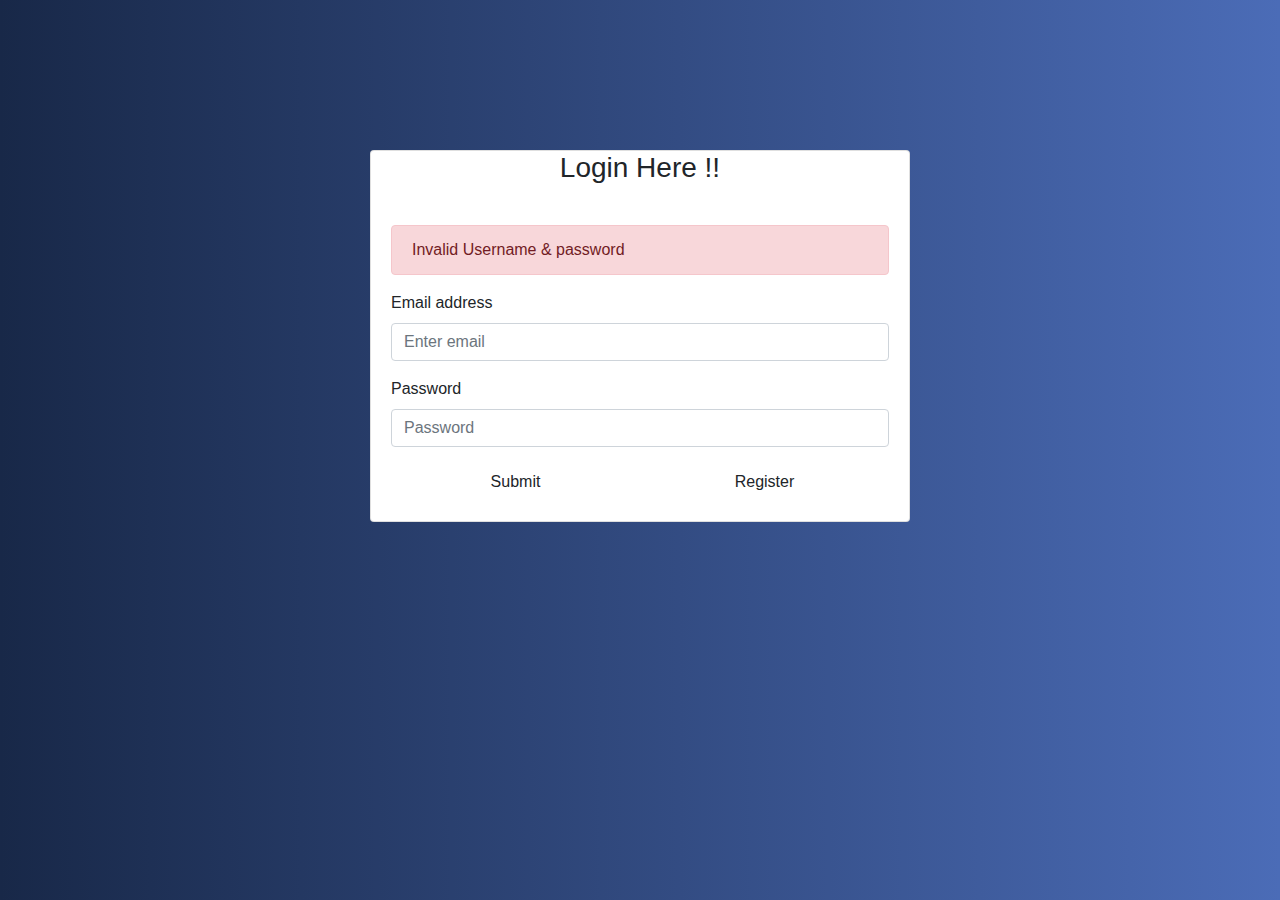
<file: src/main/resources/templates/login.html>
<!DOCTYPE html>
<!--
To change this license header, choose License Headers in Project Properties.
To change this template file, choose Tools | Templates
and open the template in the editor.
-->
<html  xmlns="http://www.w3.org/1999/xhtml" xmlns:th="http://www.thymeleaf.org">

    <head>
        <title>Login Page</title>
        <meta http-equiv="Content-Type" content="text/html; charset=UTF-8" />
        <link rel="stylesheet" href="https://maxcdn.bootstrapcdn.com/bootstrap/4.5.2/css/bootstrap.min.css">
            <script src="https://ajax.googleapis.com/ajax/libs/jquery/3.5.1/jquery.min.js"></script>
            <script src="https://cdnjs.cloudflare.com/ajax/libs/popper.js/1.16.0/umd/popper.min.js"></script>
            <script src="https://maxcdn.bootstrapcdn.com/bootstrap/4.5.2/js/bootstrap.min.js"></script>
            <link rel="styleSheet" type="text/css" th:href="@{style1.css}" />
    </head>

    <body style="background: #4b6cb7;  /* fallback for old browsers */
          background: -webkit-linear-gradient(to right, #182848, #4b6cb7);  /* Chrome 10-25, Safari 5.1-6 */
          background: linear-gradient(to right, #182848, #4b6cb7); /* W3C, IE 10+/ Edge, Firefox 16+, Chrome 26+, Opera 12+, Safari 7+ */">
        <div class="container">
            <div class="row">
                <div class="col-md-6 offset-3" style="margin-top: 150px">
                    <div class="card singal-price">
                        <div class="card-title">
                            <div></div>
                            <h3 class="text-center">Login Here !!</h3>
                        </div>
                        <div class="card-body">
                            <form th:action="@{/home}" method="post" th:object="${login}">
                                <div th:if="${param.error}">
                                    <div class="alert alert-danger">Invalid Username & password</div>
                                </div>
                                <div class="form-group">
                                    <label for="exampleInputEmail1">Email address</label>
                                    <input type="email" class="form-control" name="username" id="exampleInputEmail1" aria-describedby="emailHelp" placeholder="Enter email" required>
                                </div>
                                <div class="form-group">
                                    <label for="exampleInputPassword1">Password</label>
                                    <input type="password" class="form-control" name="password" id="exampleInputPassword1" placeholder="Password" required>
                                </div>
                                <div class="container text-center">
                                    <div class="row">
                                        <div class="col-md-6">
                                            <button type="submit" class="btn btn-grad">Submit</button>
                                        </div>
                                        <div class="col-md-6">
                                            <a type="submit" th:href="@{/register}" class="btn btn-grads">Register</a>
                                        </div>
                                    </div>
                                </div>
                            </form>
                        </div>
                    </div>
                </div> 
            </div>
        </div>
    </body>

</html>
</file>
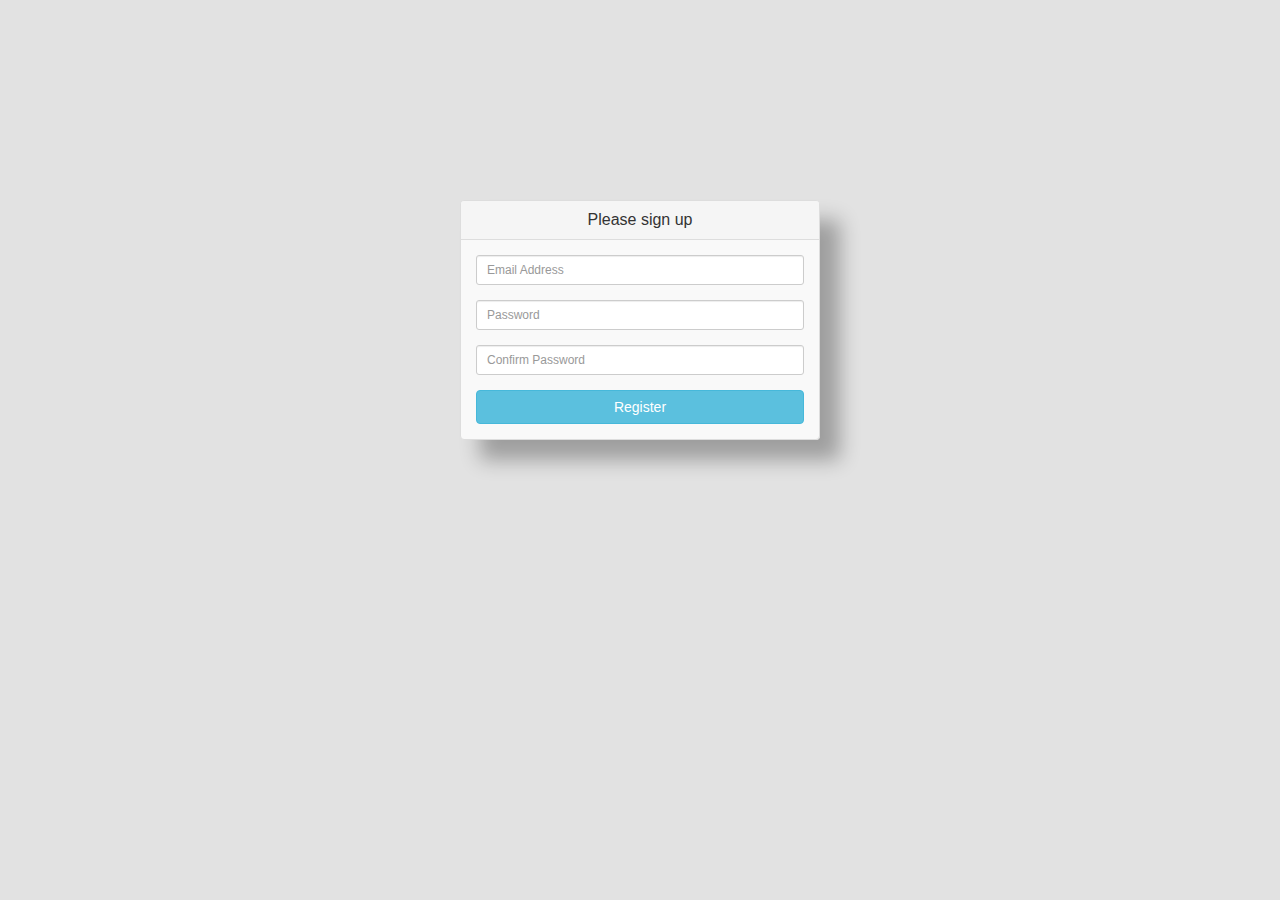
<file: src/main/resources/templates/register.html>
<!DOCTYPE html>
<!--
To change this license header, choose License Headers in Project Properties.
To change this template file, choose Tools | Templates
and open the template in the editor.
-->
<html  xmlns="http://www.w3.org/1999/xhtml" xmlns:th="http://www.thymeleaf.org">

    <head>
        <title>Register Page</title>
        <meta http-equiv="Content-Type" content="text/html; charset=UTF-8" />
        <link href="//netdna.bootstrapcdn.com/bootstrap/3.1.0/css/bootstrap.min.css" rel="stylesheet" id="bootstrap-css">
            <script src="//netdna.bootstrapcdn.com/bootstrap/3.1.0/js/bootstrap.min.js"></script>
            <script src="//code.jquery.com/jquery-1.11.1.min.js"></script>
            <!------ Include the above in your HEAD tag ---------->
    </head>
    <style>
        body{
            background-color: #e2e2e2;
        }
        .centered-form{
            margin-top: 200px;
        }

        .centered-form .panel{
            background: rgba(255, 255, 255, 0.8);
            box-shadow: rgba(0, 0, 0, 0.3) 20px 20px 20px;
        }
    </style>
    <body>
        <div class="container">
            <div class="row centered-form">
                <div class="col-xs-12 col-sm-8 col-md-4 col-sm-offset-2 col-md-offset-4">
                    <div class="panel panel-default">
                        <div class="panel-heading">
                            <h3 class="panel-title text-center">Please sign up</h3>
                            
                        </div>
                        <div class="panel-body">
                            <form role="form" th:action="@{/set-user}" method="post" th:object="${username}">
                                <div class="row">
                                    <div class="col-xs-12 col-sm-12 col-md-12">
                                        <div class="form-group">
                                            <input type="email" name="username" id="email" class="form-control input-sm" placeholder="Email Address">
                                        </div>
                                    </div>
                                </div>


                                <div class="row">
                                    <div class="col-xs-12 col-sm-12 col-md-12">
                                        <div class="form-group">
                                            <input type="password" name="password" id="password" class="form-control input-sm" placeholder="Password">
                                        </div>
                                    </div>
                                </div>
                                <div class="row">
                                    <div class="col-xs-12 col-sm-12 col-md-12">
                                        <div class="form-group">
                                            <input type="password" name="password_confirmation" id="password_confirmation" class="form-control input-sm" placeholder="Confirm Password">
                                        </div>
                                    </div>
                                </div>

                                <input type="submit" value="Register" class="btn btn-info btn-block">

                            </form>
                        </div>
                    </div>
                </div>
            </div>
        </div>
    </body>

</html>
</file>
